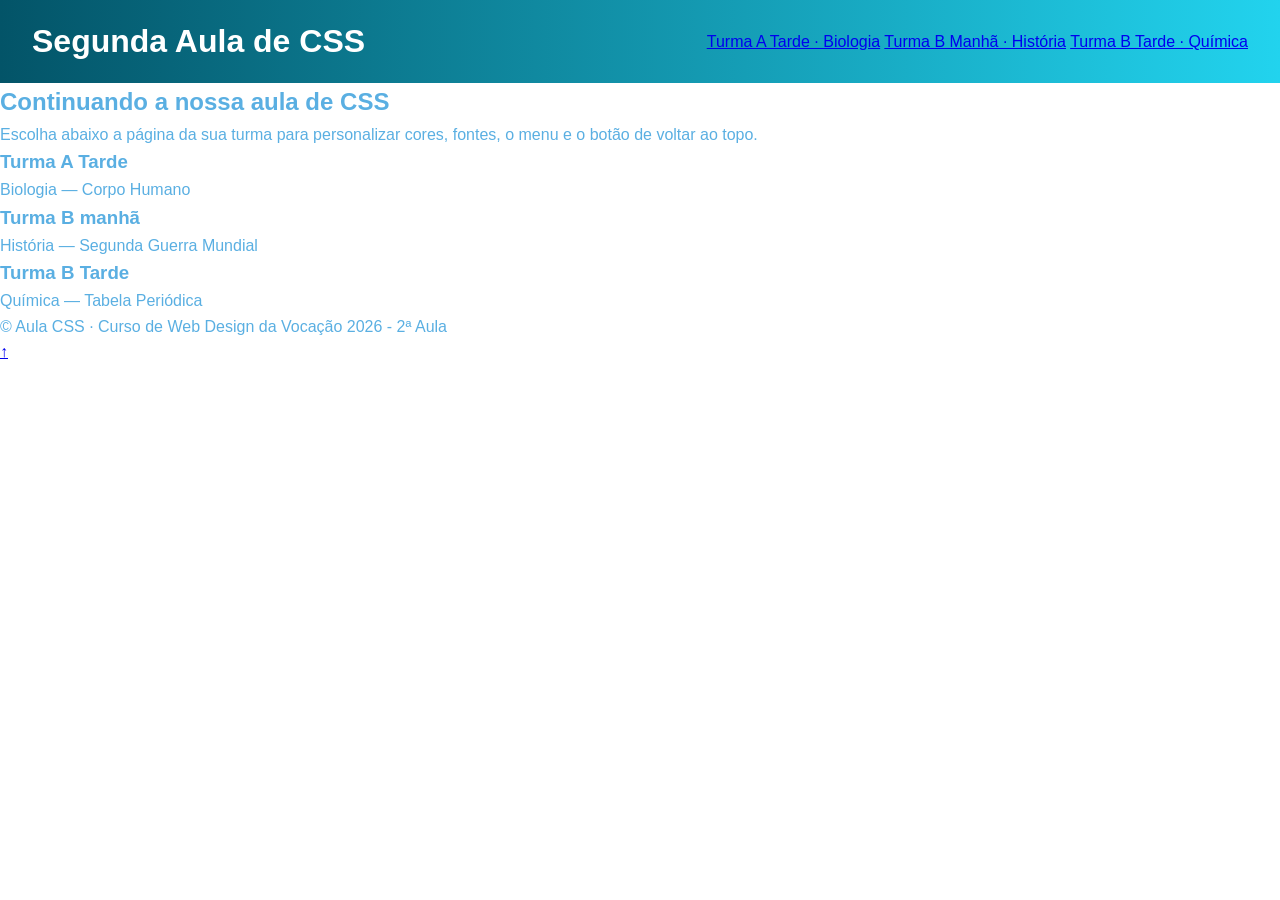
<file: index.html>
<!DOCTYPE html>
<html lang="pt-br">

<head>
  <meta charset="UTF-8">
  <meta name="viewport" content="width=device-width, initial-scale=1.0">
  <title>Segunda Aula de CSS - Vocação</title>
 <link rel="stylesheet" href="style.css">
</head>

<body id="top">
  <header class="topo">
    <h1 class="logo">Segunda Aula de CSS</h1>
    <nav class="menu">
      <a href="biologia.html">Turma A Tarde · Biologia</a>
      <a href="historia.html">Turma B Manhã · História</a>
      <a href="quimica.html">Turma B Tarde · Química</a>
      <!--Adicione mais opções de menu-->
    </nav>
  </header>
  <main>
    <!--Adicione mais sections aqui-->
    <section id="s1">
      <h2>Continuando a nossa aula de CSS</h2>
      <p>Escolha abaixo a página da sua turma para personalizar cores, fontes, o menu e o botão de voltar ao topo.</p>
      <div class="cards">
        <div class="card">
          <h3>Turma A Tarde</h3>
          <p>Biologia — Corpo Humano</p>
        </div>
        <div class="card">
          <h3>Turma B manhã </h3>
          <p>História — Segunda Guerra Mundial</p>
        </div>
        <div class="card">
          <h3>Turma B Tarde</h3>
          <p>Química — Tabela Periódica</p>
        </div>
      </div>
    </section>
  </main>
  <footer class="rodape">© Aula CSS · Curso de Web Design da Vocação 2026 - 2ª Aula
    <!--Insira o nome do autor/grupo aqui-->
  </footer>

  <a href="#top" class="botao-topo" title="Voltar ao topo">↑</a>

</body>

</html>
</file>
<file: style.css>
/* ==========================================================================
   AULA 2 DE CSS —  Vocação  (Aula 8: Transições e Animações)
   Este arquivo veio da Aula 1. Hoje você vai:
   1) Personalizar cores, tamanhos e fontes aqui embaixo (sozinho);
   2) Ajustar o .menu (transição) e criar o botão "Voltar ao topo" com o professor;
   3) Ver uma animação com @keyframes no título do topo (feito com o professor).
   ========================================================================== */

/* Reset básico */
* {
  
  box-sizing: border-box;
 
  margin: 0;
 
  padding: 0;

}



/* 🎨 PERSONALIZE AQUI: troque a fonte e a cor do texto do site inteiro */
body {
  font-family: 'Inter', 'Trebuchet MS', 'Lucida Sans Unicode', 'Lucida Grande', 'Lucida Sans', Arial, sans-serif;
  color: lab(67.8% -15.19 -34.14);
  line-height: 1.6;
}

/* 🎨 PERSONALIZE AQUI: troque as cores do degradê do cabeçalho */
.topo {
  background: linear-gradient(90deg, #035468, #22d3ee);
  color: #fff;
  padding: 1rem 2rem;
  display: flex;
  justify-content: space-between;
  align-items: center;
  position: sticky;
  top: 0;
}

/* 🎬 Faça junto com o Professor: ANIMAÇÃO com @keyframes — o logo entra deslizando de cima quando a página abre */
 .logo{
  animation: entrarDOTopo 0.8s ease-out both
 }
 @keyframes entrarDoTopo{
  from{
    opacity: 0;
  transform: translateY(-20px);

  }
  to{
opacity: 100;
transform: translateY(0);
}



.menu a {
  color: #fff;
  margin-left: 1.5rem;
  text-decoration: none;
  position: relative;
  padding-bottom: 4px;
}

/* 🎓 Faça junto com o professor o ajuste do menu (sublinhado animado com TRANSITION)
   Passo a passo para fazer com a turma:
   1) Criar o "traço" com ::after (ele começa com largura 0, ou seja, invisível)
   2) Avisar ao navegador que a largura (width) deve ANIMAR com transition
   3) No :hover, mudar a largura para 100% — a transition faz o resto sozinha */
  
   .menu a::after{
    content:'';
    position: absolute;
    left: 0
    bottom:0;
    heigth:2px;
    background-color:#fff;
      transition:width.3s ease;
   }
   .menu a:hover::after{
    width: 100%;

   }
section {
  padding: 3rem 2rem;
  max-width: 1100px;
  margin: 0 auto;
}

/* 🎨 Layout de cards em grade — permite que os alunos adicionem mais <div class="card"> */
.cards {
  display: flex;
  flex-wrap: wrap;
  gap: 1.5rem;
}

.cards .card {
  flex: 1 1 260px;
}

/* 🎨 PERSONALIZE AQUI: troque o tamanho da borda arredondada e a sombra do card */
.card {
  background: #fff;
  border-radius: 12px;
  padding: 1.5rem;
  box-shadow: 0 4px 12px rgba(0, 0, 0, .08);
  transition: transform .25s ease, box-shadow .25s ease;
}

/* Bônus de transição: card levanta ao passar o mouse Faça junto com o professor*/

.card:hover{
  transform: translateY(-4px);
  box-shadow: 0 8px 20px rgba(0,0,0,.12);
}
.card img{
  max-width: 100%;
  height: auto;
  border-radius:12px;
  object-fit: cover;
  margin-top:1rem;
}
.rodape {
  background: #0f172a;
  color: #cbd5e1;
  text-align: center;
  padding: 2rem;
}

/* 🎓 Faça junto com o Professor — Botão "Voltar ao topo"
   Esse botão é um <a href="#top" class="botao-topo"> que já foi adicionado
   no final do <body> de cada página (antes de </body>).
   Passo a passo para fazer com a turma:
   1) position: fixed -> o botão fica "grudado" na tela, mesmo rolando a página
   2) TRANSFORM é usado no :hover para levantar e crescer o botão
   3) TRANSITION avisa o navegador para animar esse movimento suavemente */

@media (max-width: 600px) {
  .cards {
    flex-direction: column;
  }

  .menu {
    flex-direction: column;
    align-items: flex-start;
  }

  .menu a {
    margin-left: 0;
    margin-top: .5rem;
  }

  h1 {
    font-size: 2rem;
  }
}
</file>
